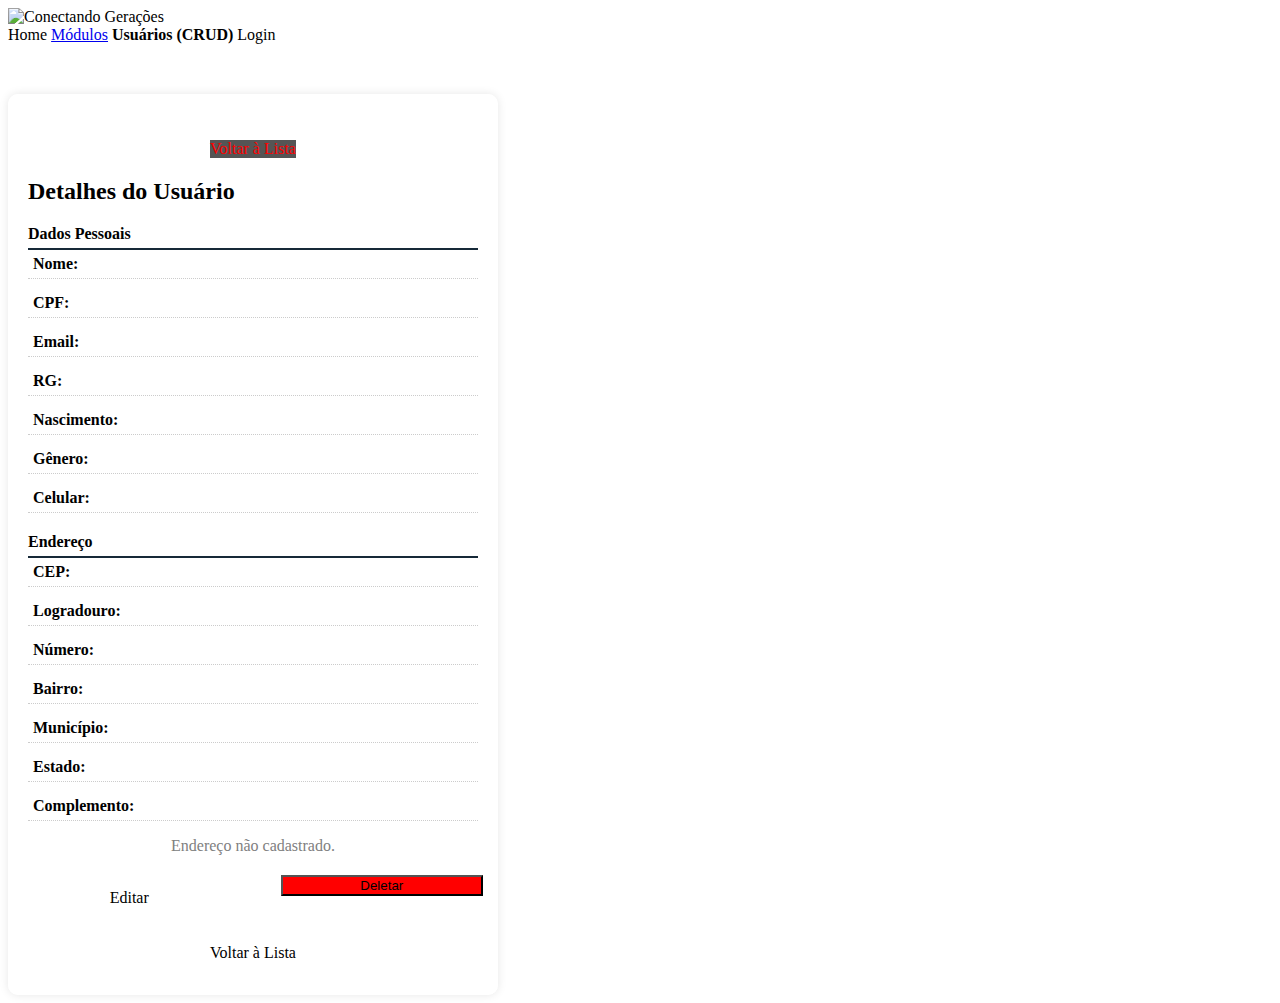
<file: src/main/resources/templates/detalhesUsuario.html>
<!DOCTYPE html>
<html lang="pt-br" xmlns:th="http://www.thymeleaf.org">
<head>
  <meta charset="UTF-8">
  <title>Detalhes do Usuário</title>
  <link rel="stylesheet" th:href="@{/css/main.css}">
  <style>
    /* Estilos básicos para o container de detalhes */
    .details-box {
        margin-top: 50px;
        width: 450px;
        background: rgba(255, 255, 255, 0.9);
        border-radius: 10px;
        padding: 20px;
        box-shadow: 0 0 10px rgba(0, 0, 0, 0.1);
    }
    .detail-item { margin-bottom: 10px; padding: 5px; border-bottom: 1px dotted #ccc; }
    .detail-item strong { display: inline-block; width: 150px; }
    .section-title { margin-top: 20px; border-bottom: 2px solid #162938; padding-bottom: 5px; font-weight: bold; }
    .action-buttons { margin-top: 20px; display: flex; justify-content: space-between; }
    .action-buttons button, .action-buttons a { margin: 0 5px; }
  </style>
</head>
<body>
<header>
  <img class="logo" th:src="@{/css/fotos/logo-.png}" alt="Conectando Gerações">
  <nav class="navigation">
    <a th:href="@{/index}">Home</a>
    <a href="#">Módulos</a>
    <a th:href="@{/usuarios}" style="font-weight: bold;">Usuários (CRUD)</a>
    <a th:href="@{/login}" class="btnLogin-popup">Login</a>
  </nav>
</header>
<div class="wrapper details-box">
  <div th:if="${erro}" style="color: red; text-align: center;">
    <p th:text="${erro}"></p>
    <a th:href="@{/usuarios}" class="btn" style="margin-top: 10px; background: #555; display: inline-block;">Voltar à Lista</a>
  </div>

  <div th:unless="${erro}">
    <h2>Detalhes do Usuário</h2>

    <div class="section-title">Dados Pessoais</div>
    <div class="detail-item"><strong>Nome:</strong> <span th:text="${usuario.nome}"></span></div>
    <div class="detail-item"><strong>CPF:</strong> <span th:text="${usuario.cpf}"></span></div>
    <div class="detail-item"><strong>Email:</strong> <span th:text="${usuario.email}"></span></div>
    <div class="detail-item"><strong>RG:</strong> <span th:text="${usuario.rg}"></span></div>
    <div class="detail-item"><strong>Nascimento:</strong> <span th:text="${usuario.dataNascimento}"></span></div>
    <div class="detail-item"><strong>Gênero:</strong> <span th:text="${usuario.genero}"></span></div>
    <div class="detail-item"><strong>Celular:</strong> <span th:text="${usuario.celular}"></span></div>

    <div class="section-title" th:if="${endereco}">Endereço</div>
    <div th:if="${endereco}">
      <div class="detail-item"><strong>CEP:</strong> <span th:text="${endereco.cep}"></span></div>
      <div class="detail-item"><strong>Logradouro:</strong> <span th:text="${endereco.logradouro}"></span></div>
      <div class="detail-item"><strong>Número:</strong> <span th:text="${endereco.numero}"></span></div>
      <div class="detail-item"><strong>Bairro:</strong> <span th:text="${endereco.bairro}"></span></div>
      <div class="detail-item"><strong>Município:</strong> <span th:text="${endereco.municipio}"></span></div>
      <div class="detail-item"><strong>Estado:</strong> <span th:text="${endereco.estado}"></span></div>
      <div class="detail-item"><strong>Complemento:</strong> <span th:text="${endereco.complemento}"></span></div>
    </div>
    <div th:unless="${endereco}">
      <p style="text-align: center; color: gray;">Endereço não cadastrado.</p>
    </div>

    <div class="action-buttons">
      <a th:href="@{/usuario/editar/{cpf}(cpf=${usuario.cpf})}" class="btn" style="width: 45%; margin: 0; text-align: center; line-height: 45px;">Editar</a>

      <form th:action="@{/usuario/deletar/{cpf}(cpf=${usuario.cpf})}" method="post" style="width: 45%; margin: 0;">
        <button type="submit" class="btn" style="background: red; width: 100%;"
                onclick="return confirm('Tem certeza que deseja DELETAR este usuário e seu endereço? Esta ação é irreversível.')">
          Deletar
        </button>
      </form>
    </div>
    <a th:href="@{/usuarios}" class="btn-secondary" style="margin-top: 10px; display: block; text-align: center; line-height: 45px;">Voltar à Lista</a>
  </div>
</div>
</body>
</html>
</file>
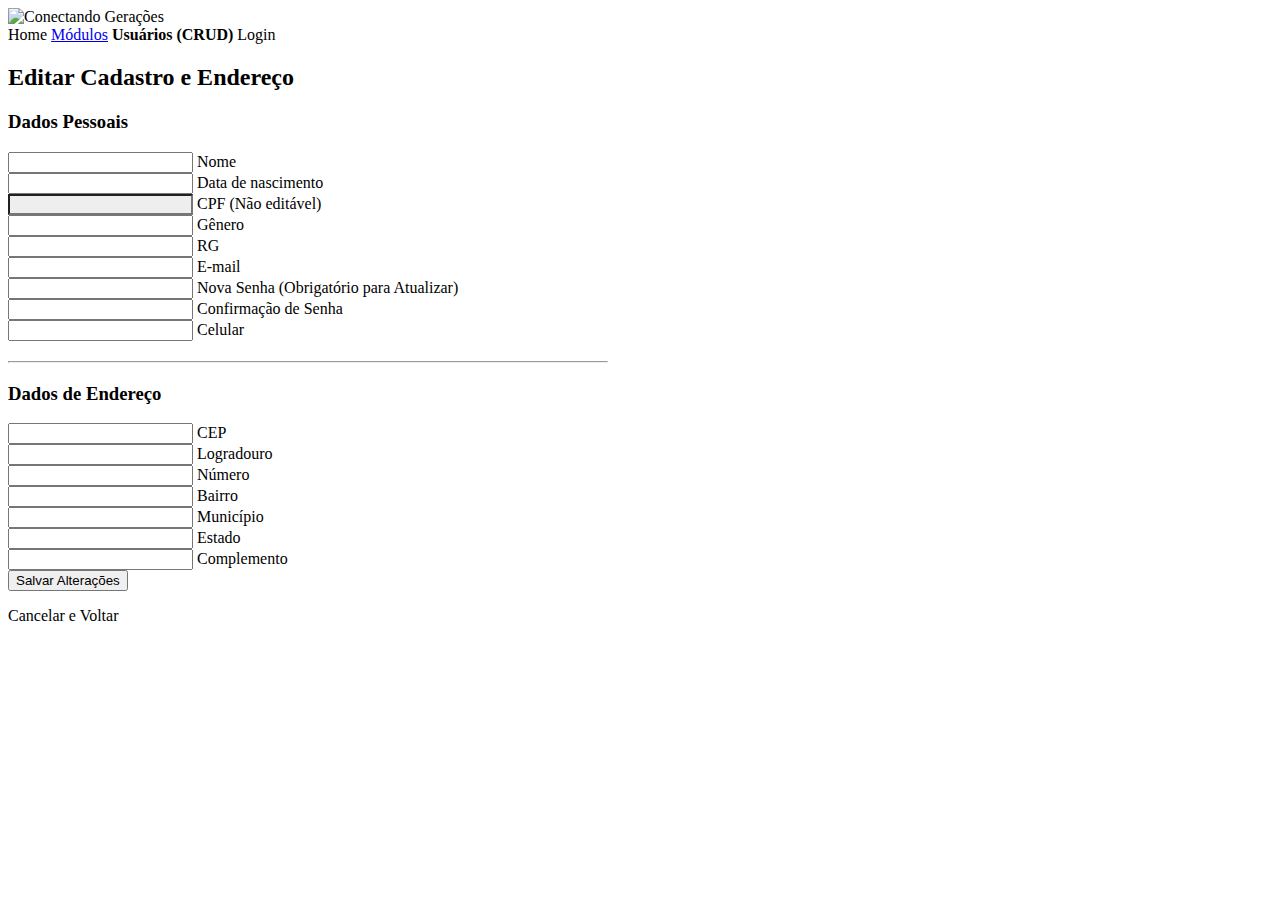
<file: src/main/resources/templates/editarUsuario.html>
<!DOCTYPE html>
<html lang="pt-br" xmlns:th="http://www.thymeleaf.org">
<head>
    <meta charset="UTF-8">
    <title>Editar Usuário</title>
    <link rel="stylesheet" th:href="@{/css/main.css}">
</head>
<body>
<header>
    <img class="logo" th:src="@{/css/fotos/logo-.png}" alt="Conectando Gerações">
    <nav class="navigation">
        <a th:href="@{/index}">Home</a>
        <a href="#">Módulos</a>
        <a th:href="@{/usuarios}" style="font-weight: bold;">Usuários (CRUD)</a>
        <a th:href="@{/login}" class="btnLogin-popup">Login</a>
    </nav>
</header>
<div class="wrapper" style="width: 600px;">
    <div class="form-box register">
        <h2>Editar Cadastro e Endereço</h2>

        <div th:if="${erro}" style="color: red; text-align: center; margin-bottom: 10px;">
            <p th:text="${erro}"></p>
        </div>

        <form th:action="@{/usuario/editar}" method="post">

            <h3>Dados Pessoais</h3>
            <div th:object="${usuarioDTO}">
                <div class="input-box">
                    <span class="icon"><ion-icon name="person-outline"></ion-icon></span>
                    <input type="text" th:field="*{nome}" required>
                    <label>Nome</label>
                </div>
                <div class="input-box">
                    <span class="icon"><ion-icon name="calendar-outline"></ion-icon></span>
                    <input type="text" th:field="*{dataNascimento}" required> <label>Data de nascimento</label>
                </div>
                <div class="input-box">
                    <span class="icon"><ion-icon name="card-outline"></ion-icon></span>
                    <input type="text" th:field="*{cpf}" readonly style="background-color: #eee;">
                    <label>CPF (Não editável)</label>
                </div>
                <div class="input-box">
                    <span class="icon"><ion-icon name="transgender-outline"></ion-icon></span>
                    <input type="text" th:field="*{genero}" required>
                    <label>Gênero</label>
                </div>
                <div class="input-box">
                    <span class="icon"><ion-icon name="id-card-outline"></ion-icon></span>
                    <input type="text" th:field="*{rg}" required>
                    <label>RG</label>
                </div>
                <div class="input-box">
                    <span class="icon"><ion-icon name="mail-outline"></ion-icon></span>
                    <input type="email" th:field="*{email}" required>
                    <label>E-mail</label>
                </div>
                <div class="input-box">
                    <span class="icon"><ion-icon name="lock-closed-outline"></ion-icon></span>
                    <input type="password" th:field="*{senha}" required>
                    <label>Nova Senha (Obrigatório para Atualizar)</label>
                </div>
                <div class="input-box">
                    <span class="icon"><ion-icon name="lock-closed-outline"></ion-icon></span>
                    <input type="password" th:field="*{confirmacaoSenha}" required> <label>Confirmação de Senha</label>
                </div>
                <div class="input-box">
                    <span class="icon"><ion-icon name="call-outline"></ion-icon></span>
                    <input type="tel" th:field="*{celular}" required>
                    <label>Celular</label>
                </div>
            </div>

            <hr style="margin: 20px 0;">

            <h3>Dados de Endereço</h3>
            <div th:object="${enderecoDTO}">
                <input type="hidden" th:field="*{usuarioId}" />

                <div class="input-box">
                    <span class="icon"><ion-icon name="map-outline"></ion-icon></span>
                    <input type="text" th:field="*{cep}" required>
                    <label>CEP</label>
                </div>
                <div class="input-box">
                    <span class="icon"><ion-icon name="location-outline"></ion-icon></span>
                    <input type="text" th:field="*{logradouro}" required>
                    <label>Logradouro</label>
                </div>
                <div class="input-box">
                    <span class="icon"><ion-icon name="pin-outline"></ion-icon></span>
                    <input type="text" th:field="*{numero}" required>
                    <label>Número</label>
                </div>
                <div class="input-box">
                    <span class="icon"><ion-icon name="business-outline"></ion-icon></span>
                    <input type="text" th:field="*{bairro}" required>
                    <label>Bairro</label>
                </div>
                <div class="input-box">
                    <span class="icon"><ion-icon name="location-outline"></ion-icon></span>
                    <input type="text" th:field="*{municipio}" required>
                    <label>Município</label>
                </div>
                <div class="input-box">
                    <span class="icon"><ion-icon name="map-outline"></ion-icon></span>
                    <input type="text" th:field="*{estado}" required>
                    <label>Estado</label>
                </div>
                <div class="input-box">
                    <span class="icon"><ion-icon name="information-circle-outline"></ion-icon></span>
                    <input type="text" th:field="*{complemento}">
                    <label>Complemento</label>
                </div>
            </div>

            <button type="submit" class="btn">Salvar Alterações</button>
            <div class="login-register" style="margin-top: 10px;">
                <p><a th:href="@{/usuario/{cpf}(cpf=${usuarioDTO.cpf})}" class="login-link">Cancelar e Voltar</a></p>
            </div>
        </form>
    </div>
</div>
</body>
</html>
</file>
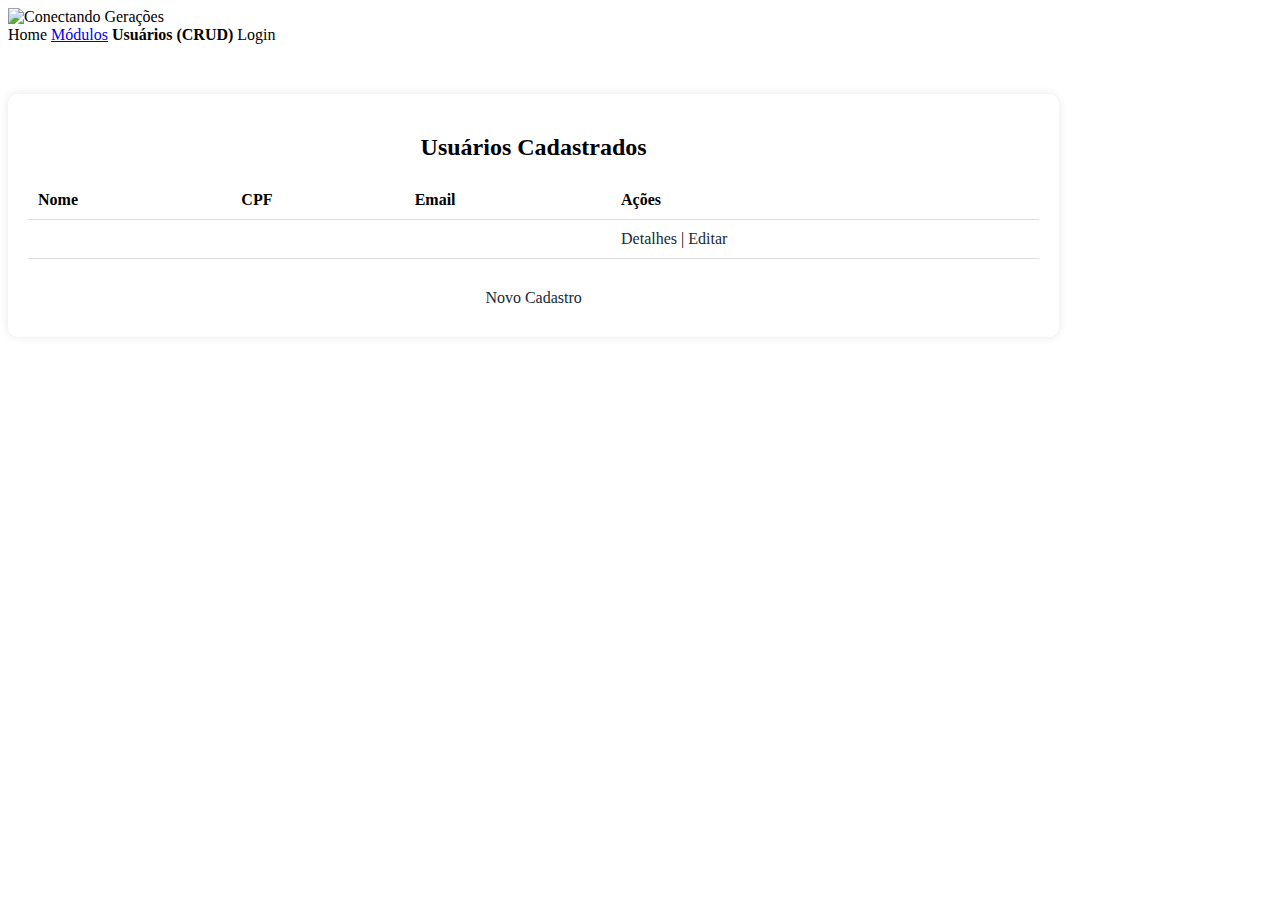
<file: src/main/resources/templates/listaUsuarios.html>
<!DOCTYPE html>
<html lang="pt-br" xmlns:th="http://www.thymeleaf.org">
<head>
  <meta charset="UTF-8">
  <title>Lista de Usuários</title>
  <link rel="stylesheet" th:href="@{/css/main.css}">
  <style>
    /* Estilos básicos para centralizar a lista */
    .user-list {
        margin-top: 50px;
        width: 80%;
        background: rgba(255, 255, 255, 0.9);
        border-radius: 10px;
        padding: 20px;
        box-shadow: 0 0 10px rgba(0, 0, 0, 0.1);
    }
    .user-list h2 { text-align: center; margin-bottom: 20px; }
    .user-list table { width: 100%; border-collapse: collapse; }
    .user-list th, .user-list td { padding: 10px; border-bottom: 1px solid #ddd; text-align: left; }
    .user-list tr:hover { background-color: #f5f5f5; }
    .user-list a { text-decoration: none; color: #162938; font-weight: 500; }
  </style>
</head>
<body>
<header>
  <img class="logo" th:src="@{/css/fotos/logo-.png}" alt="Conectando Gerações">
  <nav class="navigation">
    <a th:href="@{/index}">Home</a>
    <a href="#">Módulos</a>
    <a th:href="@{/usuarios}" style="font-weight: bold;">Usuários (CRUD)</a>
    <a th:href="@{/login}" class="btnLogin-popup">Login</a>
  </nav>
</header>
<div class="wrapper user-list" style="width: 80%;">
  <h2>Usuários Cadastrados</h2>
  <table>
    <thead>
    <tr>
      <th>Nome</th>
      <th>CPF</th>
      <th>Email</th>
      <th>Ações</th>
    </tr>
    </thead>
    <tbody>
    <tr th:each="usuario : ${usuarios}">
      <td th:text="${usuario.nome}"></td>
      <td th:text="${usuario.cpf}"></td>
      <td th:text="${usuario.email}"></td>
      <td>
        <a th:href="@{/usuario/{cpf}(cpf=${usuario.cpf})}">Detalhes</a> |
        <a th:href="@{/usuario/editar/{cpf}(cpf=${usuario.cpf})}">Editar</a>
      </td>
    </tr>
    </tbody>
  </table>
  <div style="text-align: center; margin-top: 20px;">
    <a th:href="@{/cadastro}" class="btn" style="width: auto; padding: 10px 20px; display: inline-block;">Novo Cadastro</a>
  </div>
</div>
</body>
</html>
</file>
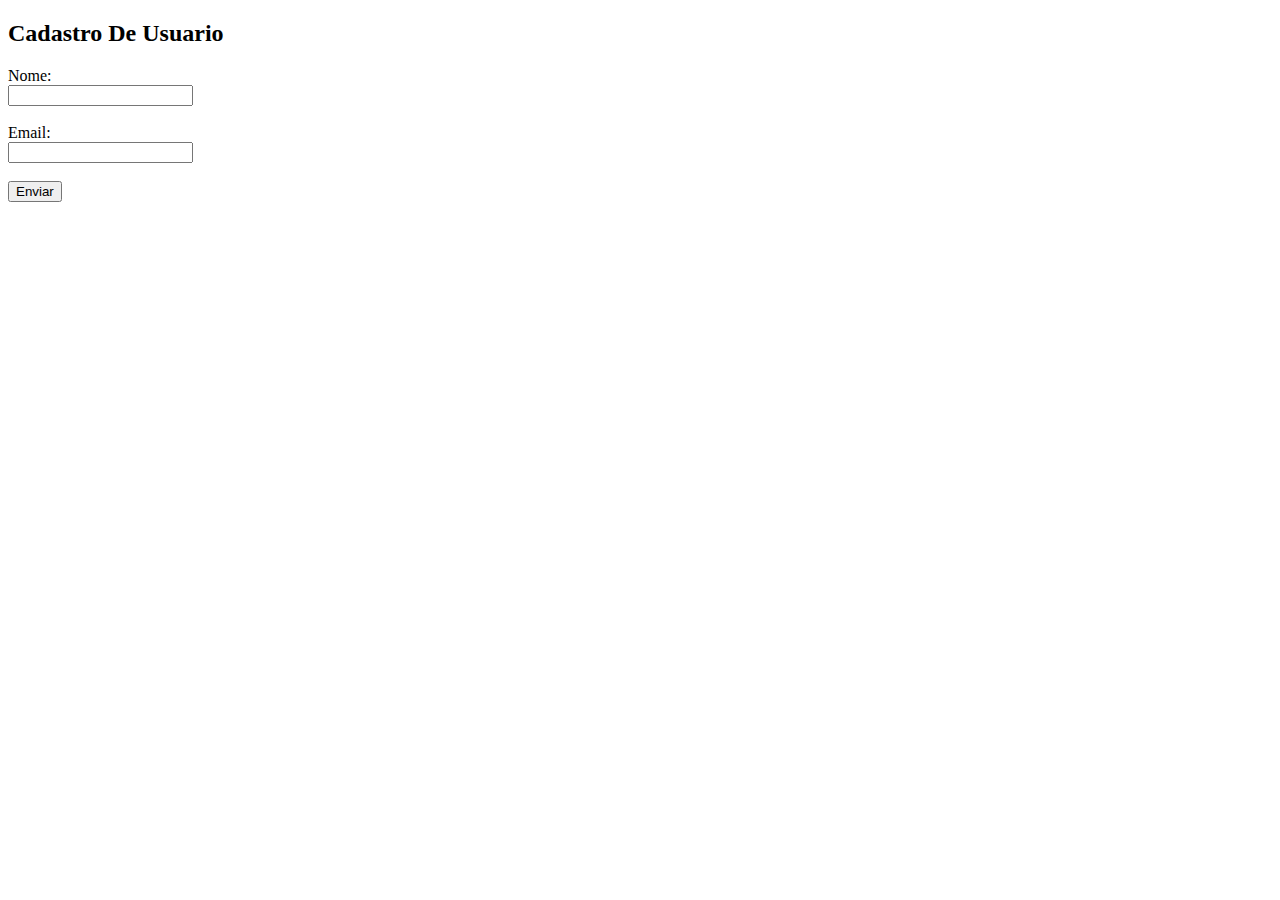
<file: src/main/resources/templates/userForms.html>
<!DOCTYPE html>
<html xmlns:th="http://www.thymeleaf.org">
<html lang="pt-br">
<head>
    <meta charset="UTF-8">
    <title>Formulário Simples</title>
    <link th:href="@{/css/style.css}" rel="stylesheet" />
</head>
<body>
<h2>Cadastro De Usuario</h2>
<form action="/userForms" method="post">
    <label for="name">Nome:</label><br>
    <input type="text" id="name" name="name" required><br><br>

    <label for="email">Email:</label><br>
    <input type="email" id="email" name="email" required><br><br>

    <button type="submit">Enviar</button>
</form>
</body>
</html>
</file>
